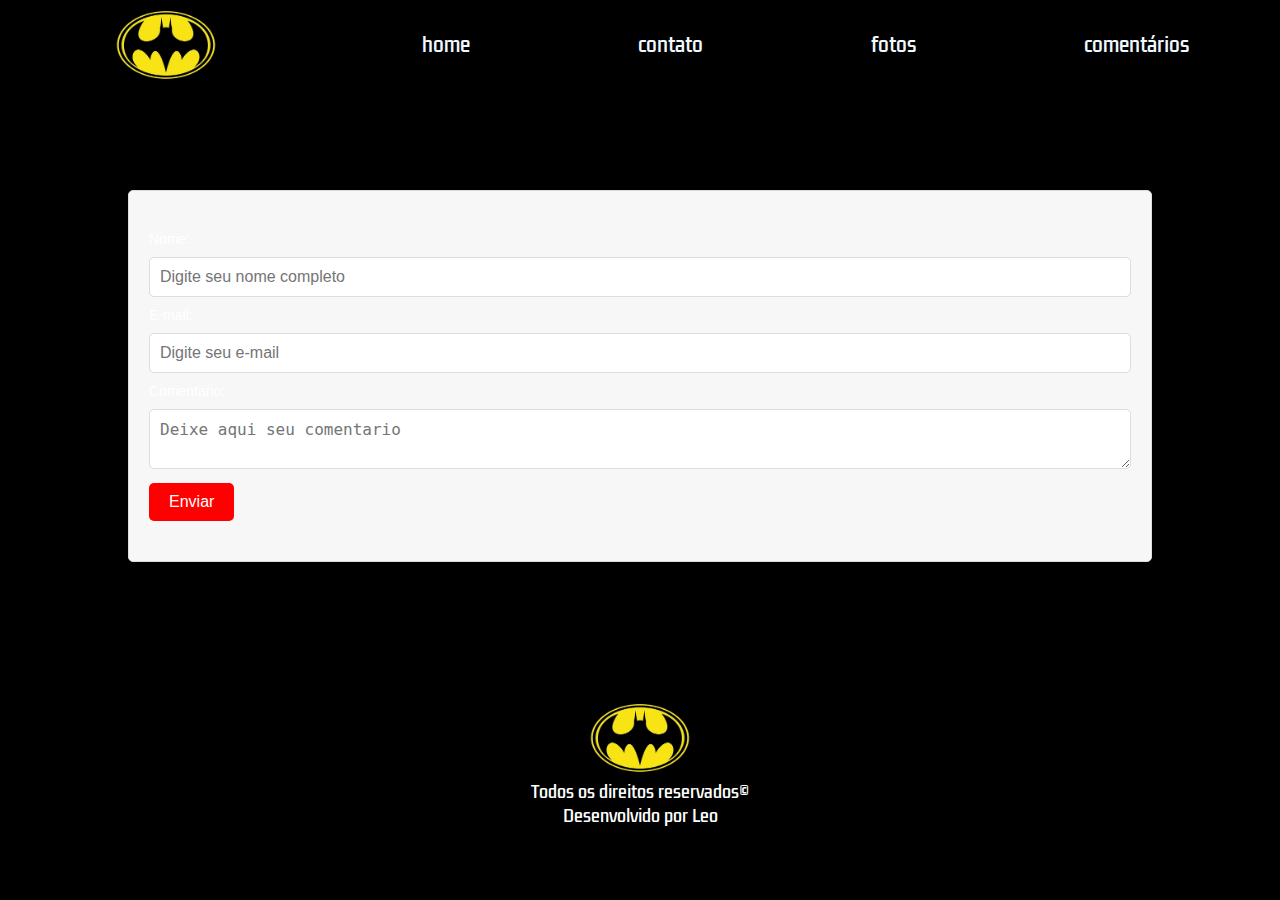
<file: comentarios.html>
<!DOCTYPE html>
<html>
<head>
	<title>Página de Comentários</title>
    <link rel="stylesheet" href="./comentarios.css">
</head>
<body>
	<header>
        <img id="logo" src="./trailer/logo.png" />
        <nav>
            <ul>
                <a href="home.html"> 
                    <li>home</li>
                </a>
                <a href="./contato.html">
                    <li>contato</li>
                </a>
                <a href="./fotos.html">
                    <li>fotos</li>
                </a>
                <a href="./comentarios.html">
                    <li>comentários</li>
                </a>
            </ul>
        </nav>
    </header>
	<div class="comments-container">
		<div class="comment-form">
			<form>
				<label for="name">Nome:</label>
				<input type="text" id="name" name="name" required placeholder="Digite seu nome completo">
				<label for="email">E-mail:</label>
				<input type="text" id="email" name="email" required placeholder="Digite seu e-mail">
				<label for="comment">Comentario:</label>
				<textarea id="comment" name="comment" required placeholder="Deixe aqui seu comentario"></textarea>
				<input type="submit" value="Enviar">
			</form>
		</div>
	</div>
	<footer>
        <img style="object-fit: contain" id="logo" src="./trailer/logo.png" />
        <span>Todos os direitos reservados©</span>
        <span>Desenvolvido por Leo</span>
        <nav class="footer-navigation">
            <ul class="footer-list">
                <a href="./home.html"> 
                    <li>home</li>
                </a>
                <a href="./contato.html">
                    <li>contato</li>
                </a>
                <a href="./fotos.html">
                    <li>fotos</li>
                </a>
                <a href="./comentarios.html">
                    <li>comentários</li>
                </a>
            </ul>
        </nav>
    </footer>
</body>
</html>
</file>
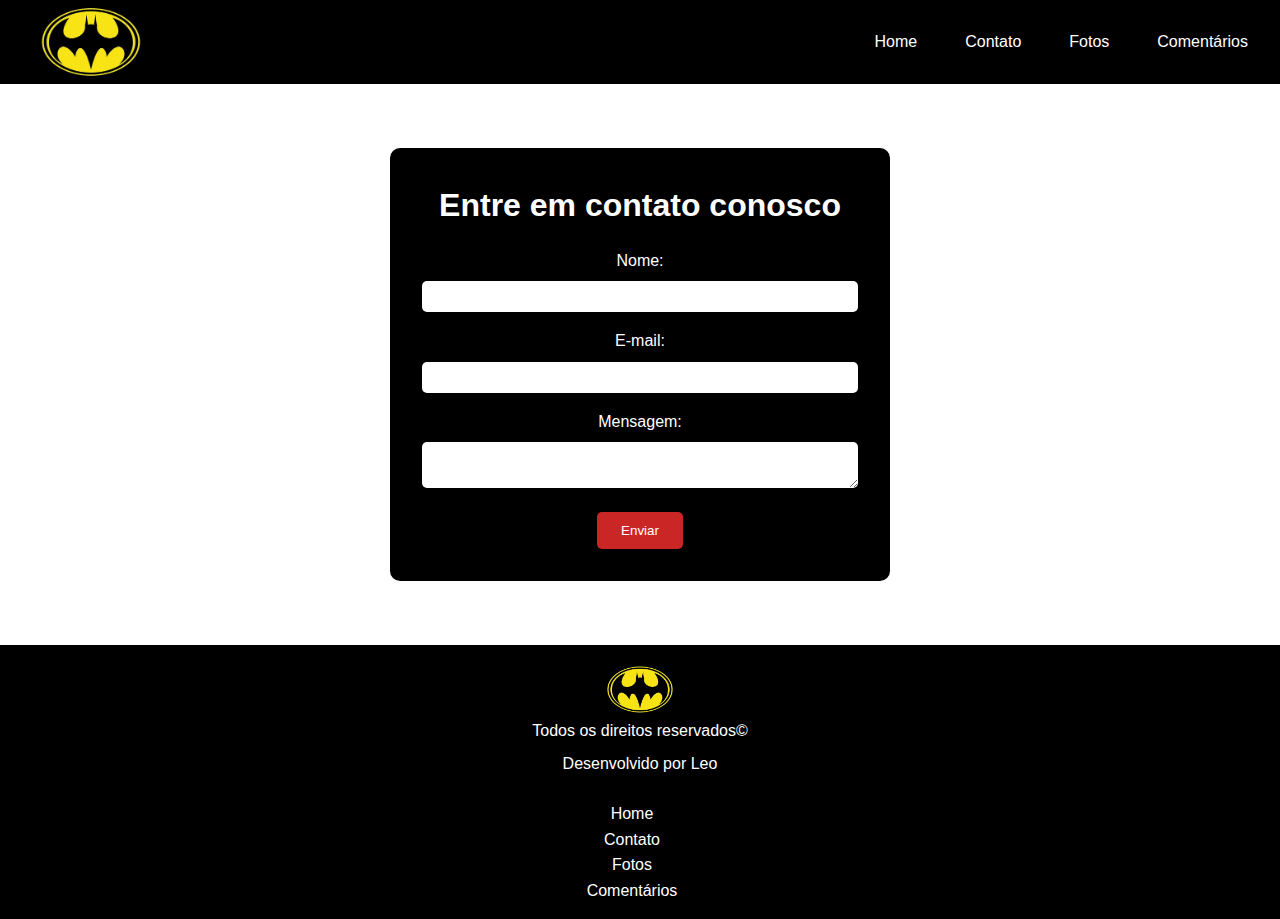
<file: contato.html>
<!DOCTYPE html>
<html lang="pt-BR">
<head>
    <meta charset="UTF-8">
    <meta name="viewport" content="width=device-width, initial-scale=1.0">
    <title>Página de Contato</title>
    <link rel="stylesheet" href="./contato.css">
</head>
<body>
    <header>
        <img id="logo" src="./trailer/logo.png" alt="Logo" />
        <nav>
            <ul>
                <li><a href="./home.html">Home</a></li>
                <li><a href="./contato.html">Contato</a></li>
                <li><a href="./fotos.html">Fotos</a></li>
                <li><a href="./comentarios.html">Comentários</a></li>
            </ul>
        </nav>
    </header>
    <div id="banner">
        <form>
            <h1>Entre em contato conosco</h1>
            <label for="name">Nome:</label>
            <input type="text" id="name" name="name" required>
            <label for="email">E-mail:</label>
            <input type="email" id="email" name="email" required>
            <label for="message">Mensagem:</label>
            <textarea id="message" name="message" required></textarea>
            <input type="submit" value="Enviar">
        </form>
    </div>
    <footer>
        <img style="object-fit: contain" id="logo" src="./trailer/logo.png" alt="Logo" />
        <span>Todos os direitos reservados©</span>
        <span>Desenvolvido por Leo</span>
        <nav class="footer-navigation">
            <ul class="footer-list">
                <li><a href="./home.html">Home</a></li>
                <li><a href="./contato.html">Contato</a></li>
                <li><a href="./fotos.html">Fotos</a></li>
                <li><a href="./comentarios.html">Comentários</a></li>
            </ul>
        </nav>
    </footer>
</body>
</html>
</file>
<file: comentarios.css>
@import url('https://fonts.googleapis.com/css2?family=Kdam+Thmor+Pro&display=swap');

* {
    margin: 0;
    padding: 0;
    box-sizing: border-box;
    list-style: none;
    text-decoration: none;

}

body {
    font-family: Arial, sans-serif;
    background-color: black;
}

#logo {
    width: 150px;
    height: auto;
}

header {
    text-decoration: none;
    height: 90px;
    display: flex;
    justify-content: space-around;
    align-items: center
}

nav {
    width: 60%;
}

ul {
    display: flex;
    width: 100%;
    justify-content: space-between;
}

li {
    list-style: none;
    color: aliceblue;
    cursor: pointer;
    font-size: 19px;
    transition: .5s;
    font-family: 'Kdam Thmor Pro', sans-serif;
}

li:hover {
    color: #d21617;

}

.comments-container {
    background-image: url('https://images5.alphacoders.com/401/401578.png');
    width: 80%;
    margin: 0 auto;
    margin-top: 100px;
    margin-bottom: 100px;
    padding: 20px;
    background-color: #f7f7f7;
    border: 1px solid #ddd;
    border-radius: 5px;
}

.comment {
    margin-bottom: 20px;
    padding: 10px;
    background-color: #fff;
    border: 1px solid #ddd;
    border-radius: 5px;
}

.comment-form {
    margin-top: 20px;
}

.comment-form label {
    display: block;
    margin-bottom: 10px;
    font-size: 14px;
    color: white;
}

.comment-form input[type="text"],
.comment-form textarea {
    width: 100%;
    padding: 10px;
    border: 1px solid #ddd;
    border-radius: 5px;
    font-size: 16px;
    color: #333;
    margin-bottom: 10px;
    box-sizing: border-box;
}

.comment-form input[type="submit"] {
    background-color: red;
    color: #fff;
    padding: 10px 20px;
    border: none;
    border-radius: 5px;
    cursor: pointer;
    font-size: 16px;
    margin-bottom: 20px;
}

.comment-form input[type="submit"]:hover {
    background-color: white;
    transition: .5s;
    color: black;
}

footer {
    height: 200px;
    display: flex;
    align-items: center;
    justify-content: center;
    flex-direction: column;
}

span {
    color: #fff;
    font-family: 'Kdam Thmor Pro', sans-serif;
}

.footer-navigation {
    display: none;
}

.footer-list {
    padding: 0;
    display: flex;
    flex-direction: column;
    align-items: center;
    justify-content: center;
}

@media (max-width: 768px) {
    .comments-container {
        padding: 10px;
    }

    .comment {
        padding: 5px;
    }

    .comment-info {
        flex-direction: column;
    }

    .comment-info span {
        margin-bottom: 5px;
    }

    .comment-form input[type="submit"] {
        margin-bottom: 10px;
    }

    .footer-navigation {
        display: block;
    }

    footer{
        height: 300px;
    }

    nav {
        display: none;
    }
}
</file>
<file: contato.css>
/* Reset CSS */
* {
  margin: 0;
  padding: 0;
  box-sizing: border-box;
}

body {
  font-family: Arial, sans-serif;
  line-height: 1.6;
}

header {
  background-color: #000;
  color: #fff;
  display: flex;
  justify-content: space-between;
  align-items: center;
}

#logo {
  width: 150px;
  height: auto;
  margin-left: 1rem;
}

nav ul {
  list-style: none;
  display: flex;
  margin-right: 1rem;
}

nav ul li {
  margin-left: 1rem;
}

nav ul li a {
  color: #fff;
  text-decoration: none;
  padding: 0.5rem 1rem;
  transition: background-color 0.3s ease;
}

nav ul li a:hover {
  color: #d21617;
}

#banner {
  background: url('https://wallpapers.com/images/hd/batman-the-dark-knight-rises-jwwt4ganu79qj9sz.jpg') no-repeat center center/cover;
  padding: 4rem 1rem;
  color: #fff;
  text-align: center;
}

form {
  background: #000;
  padding: 2rem;
  border-radius: 10px;
  max-width: 500px;
  margin: 0 auto;
}

form h1 {
  margin-bottom: 1rem;
}

form label {
  display: block;
  margin-bottom: 0.5rem;
}

form input[type="text"],
form input[type="email"],
form textarea {
  width: 100%;
  padding: 0.5rem;
  margin-bottom: 1rem;
  border: none;
  border-radius: 5px;
}

form input[type="submit"] {
  background-color: #cb2626;
  color: #fff;
  padding: 0.7rem 1.5rem;
  border: none;
  border-radius: 5px;
  cursor: pointer;
  transition: background-color 0.3s ease;
}

form input[type="submit"]:hover {
  background-color: #913b3b;
}

footer {
  background-color: #000;
  color: #fff;
  padding: 1rem 0;
  text-align: center;
  display: flex;
  flex-direction: column;
  align-items: center;
}

footer #logo {
  width: 100px;
  height: auto;
  margin: 0;
}

footer span {
  margin-bottom: 0.5rem;
}

.footer-navigation {
  margin-top: 1rem;
}

.footer-list {
  list-style: none;
  display: flex;
  justify-content: center;
  flex-direction: column;
}

.footer-list li {
  margin: 0;
}

.footer-list li a {
  color: #fff;
  text-decoration: none;
  padding: 0.5rem 1rem;
  transition: background-color 0.3s ease;
}

@media (max-width: 768px) {

  header{
    justify-content: center;
  }

  #logo{
    margin: 0;
  }

  nav ul {
    display: none;
  }

  #banner {
    padding: 2rem 1rem;
  }

  form {
    width: 90%;
  } 

  .footer-list{
    margin: 0;
  }

  .footer-navigation{
    display: flex;
    flex-direction: column;
  }

}
</file>
